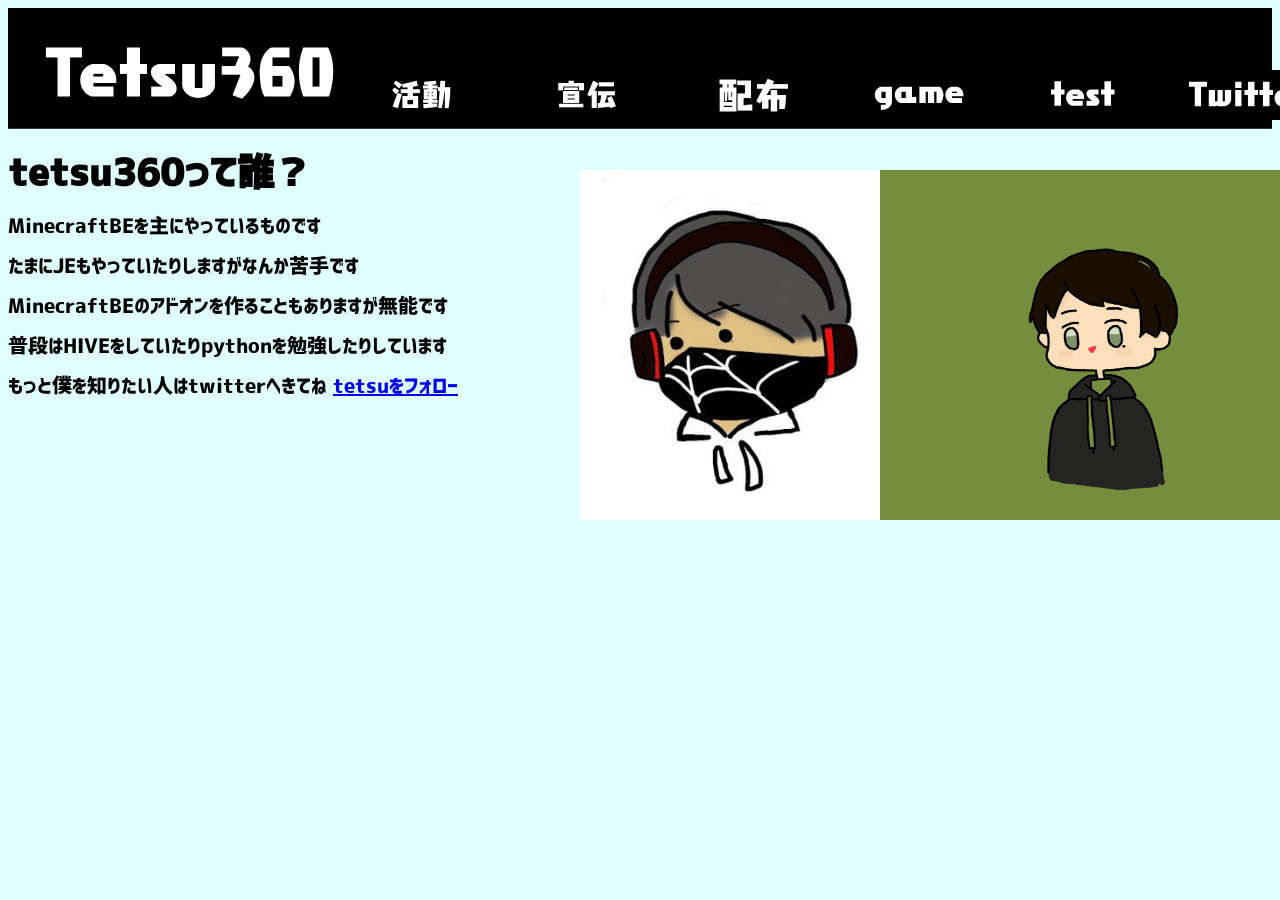
<file: index.html>
<!DOCTYPE html>
<html>
  <head>
    <meta name="viewport" content="width=device-width,initial-scale=1.0,minimum-scale=1.0">
    <meta charset="utf-8" />
    <meta property="og:image" content="https://360tetsu360.github.io/tetsu360/tetsu360_face.jpg" />
    <meta property="og:title" content="tetsu360" />
    <meta property="og:description" content="tetsy360のサイトです" />
    <meta name="twitter:image" content="https://360tetsu360.github.io/tetsu360/tetsu360_face.jpg" />
    <meta name="twitter:card" content="summary" />
    <title>tetsu360</title>
    <link rel="stylesheet" href="index.css">
  </head>
  <body>
    <div class="header">
      <div class="logo">
        <a href=https://360tetsu360.github.io/tetsu360/ style="position:absolute; top:20px; left:40px"><img src="tetsu360.jpg" height="100" wedth="200" alt="ホームへ"></a>
      </div>
      <div class="list">
        <ul>
          <li>
            <a href=https://360tetsu360.github.io/tetsu360-katudou/ style="position:absolute; top:70px; left:350px"><img src="tetsu_katudou.jpg" height="50" wedth="100" alt="活動へ"></a>
          </li>
          <li>
            <a href=https://360tetsu360.github.io/tetsu360-senden/ style="position:absolute; top:70px; left:515px"><img src="tetsu_senden.jpg" height="50" wedth="100" alt="宣伝へ"></a>
          </li>
          <li>
            <a href=https://360tetsu360.github.io/tetsu360-haifu/ style="position:absolute; top:70px; left:680px"><img src="tetsu-haifu.jpg" height="50" wedth="100" alt="配布へ"></a>
          </li>
          <li>
            <a href=https://360tetsu360.github.io/tetsu360-game/ style="position:absolute; top:70px; left:845px"><img src="tetsu_game.jpg" height="50" wedth="100" alt="ゲームへ"></a>
          </li>
          <li>
            <a href=https://360tetsu360.github.io/tetsu360-test/ style="position:absolute; top:70px; left:1010px"><img src="tetsu_test.jpg" height="50" wedth="100" alt="testへ"></a>
          </li>
          <li>
            <a href=https://360tetsu360.github.io/tetsu360-twitter/ style="position:absolute; top:70px; left:1175px"><img src="tetsu_twitter.jpg" height="50" wedth="100" alt="twitterへ"></a>
          </li>
        </ul>
      </div>
    </div>
    <div class="body">
      <h1>tetsu360って誰？</h1>
      <p>
        MinecraftBEを主にやっているものです<br>
        <br>
        たまにJEもやっていたりしますがなんか苦手です<br>
        <br>
        MinecraftBEのアドオンを作ることもありますが無能です<br>
        <br>
        普段はHIVEをしていたりpythonを勉強したりしています<br>
        <br>
        もっと僕を知りたい人はtwitterへきてね <a href="https://twitter.com/intent/follow?screen_name=360tetsu360">tetsuをフォロー</a>
      </p>
      <p style="position:absolute; top:150px; left:580px"><img src="tetsu360_face.jpg" height="350" wedth="350" alt="tetsu360"></p>
      <p style="position:absolute; top:150px; left:880px"><img src="tetsu360_face_sub.jpg" height="350" wedth="350" alt="tetsu360"></p>
    </div>
  </body>
</html>
</file>
<file: index.css>
@font-face {
    font-family: 'Dunford';
    font-family: 'mp-logo';
    src: url(Dunford.ttf);
    src: url(mp-logo.ttf)
}
.header{
    padding: 20px;
    height: 80px;
    background-color: black;
    border-bottom: 1px solid #333333;
}
body{
    background-color: lightcyan;
}
.header > .logo{
    float: left;
}
li{
    list-style: none;
}
.header > li{
    float: left;
}
.body > h1{
    font-size: 37px;
}
.body{
    font-family: mp-logo;
    font-size: 20px;
}
</file>
<file: index/index.css>
@font-face {
    font-family: 'Dunford';
    font-family: 'mp-logo';
    src: url(Dunford.ttf);
    src: url(mp-logo.ttf)
}
.header{
    padding: 20px;
    height: 80px;
    background-color: black;
    border-bottom: 1px solid #333333;
}
body{
    background-color: lightcyan;
}
.header > .logo{
    float: left;
}
li{
    list-style: none;
}
.header > li{
    float: left;
}
.body > h1{
    font-size: 37px;
}
.body{
    font-family: mp-logo;
    font-size: 20px;
}
</file>
